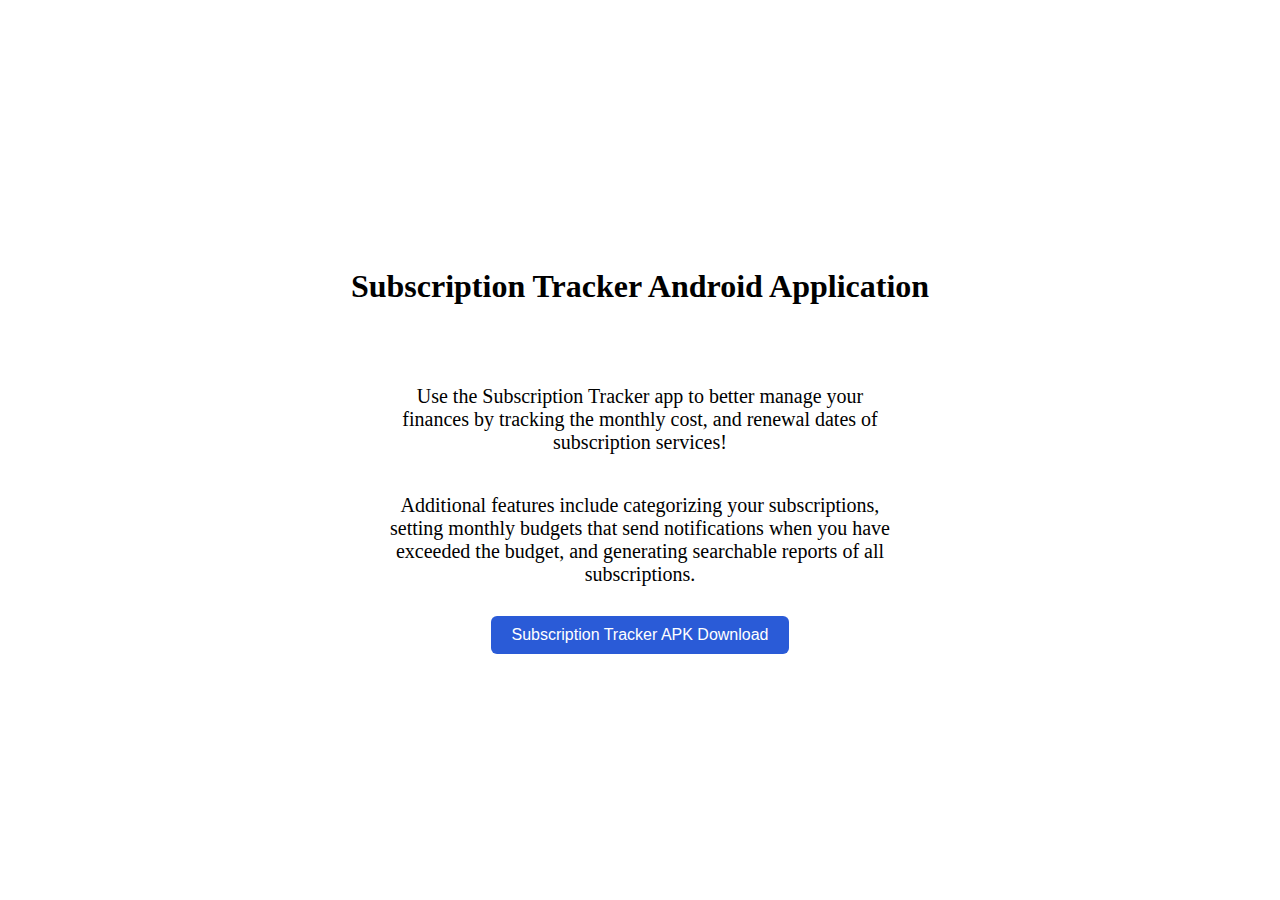
<file: index.html>
<head>
    <meta charset="UTF-8">
    <link rel="stylesheet" href="subscription-tracker.css">
    <title>Subscription Tracker</title>
</head>

<body>
    <h1>Subscription Tracker Android Application</h1>
        <div class="button-and-text-container">
            <p>Use the Subscription Tracker app to better manage your finances by tracking the monthly cost, and renewal dates
                of subscription services!</p>
            <p>Additional features include categorizing your subscriptions, setting monthly budgets that send notifications
            when you have exceeded the budget, and generating searchable reports of all subscriptions.</p>
            <a href="https://raw.githubusercontent.com/celijere/Subscription-Tracker/main/com.companyname.subscriptiontracker-Signed.apk" download>
                <button>Subscription Tracker APK Download</button>
            </a>
        </div>
</body>
</file>
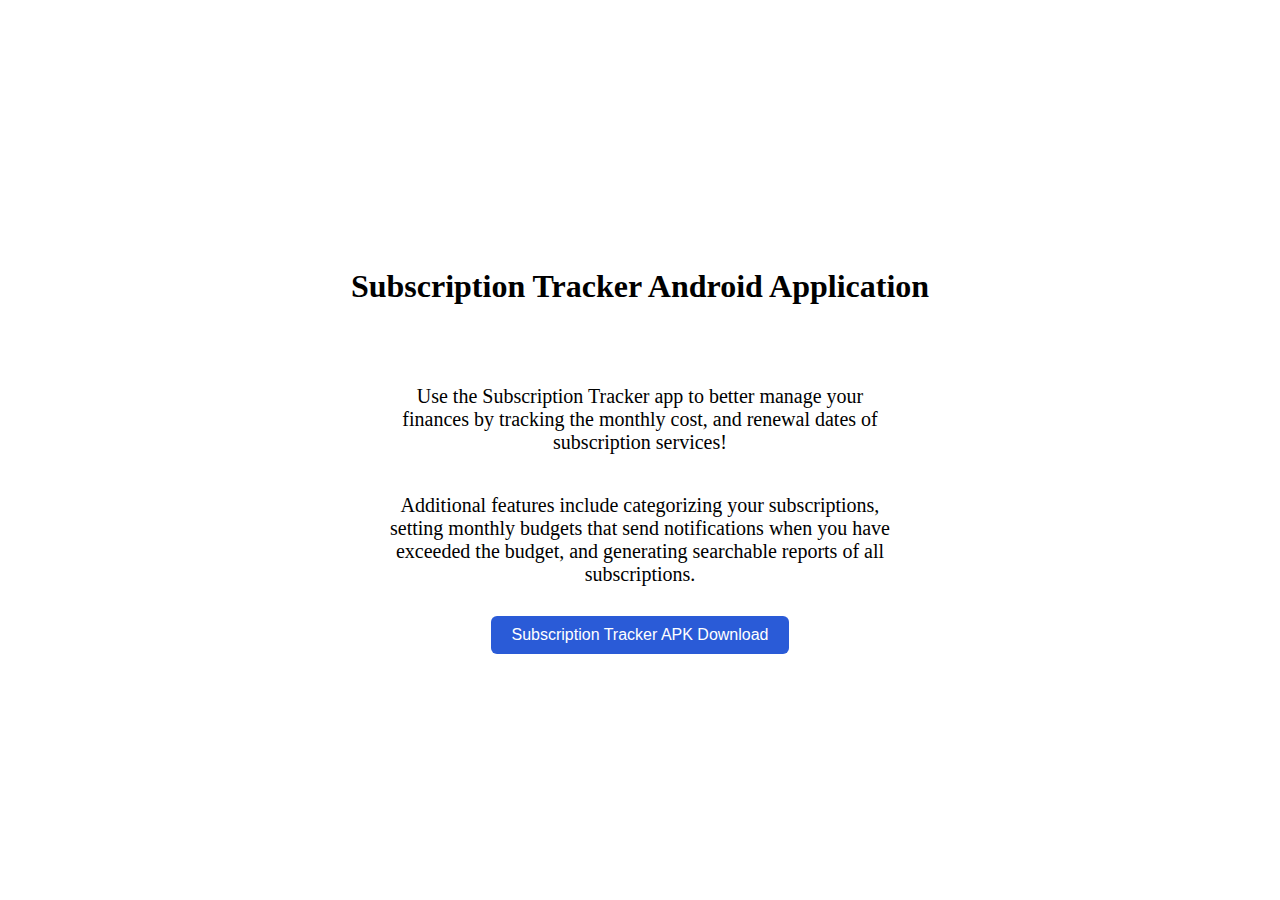
<file: subscription-tracker.html>
<head>
    <meta charset="UTF-8">
    <link rel="stylesheet" href="subscription-tracker.css">
    <title>Subscription Tracker</title>
</head>

<body>
    <h1>Subscription Tracker Android Application</h1>
        <div class="button-and-text-container">
            <p>Use the Subscription Tracker app to better manage your finances by tracking the monthly cost, and renewal dates
                of subscription services!</p>
            <p>Additional features include categorizing your subscriptions, setting monthly budgets that send notifications
            when you have exceeded the budget, and generating searchable reports of all subscriptions.</p>
            <button>Subscription Tracker APK Download</button>
        </div>
</body>
</file>
<file: subscription-tracker.css>
body {
    display: flex;
    flex-direction: column;
    justify-content: center;
    align-items: center;
    height: 100vh;
    margin: 0;
    text-align: center;
}

h1 {
    margin-bottom: 60px;
}

button {
    padding: 10px 20px;
    font-size: 16px;
    border: none;
    border-radius: 6px;
    background-color: #2a5bd7;
    color: white;
    margin-top: 10px;
    transition: background-color 0.2s ease;
}

button:hover {
    background-color: #1d46b3;
}

p {
    font-size: 20px;
}

.button-and-text-container {
    display: flex;
    flex-direction: column;
    align-items: center;
    max-width: 500px;
}
</file>
